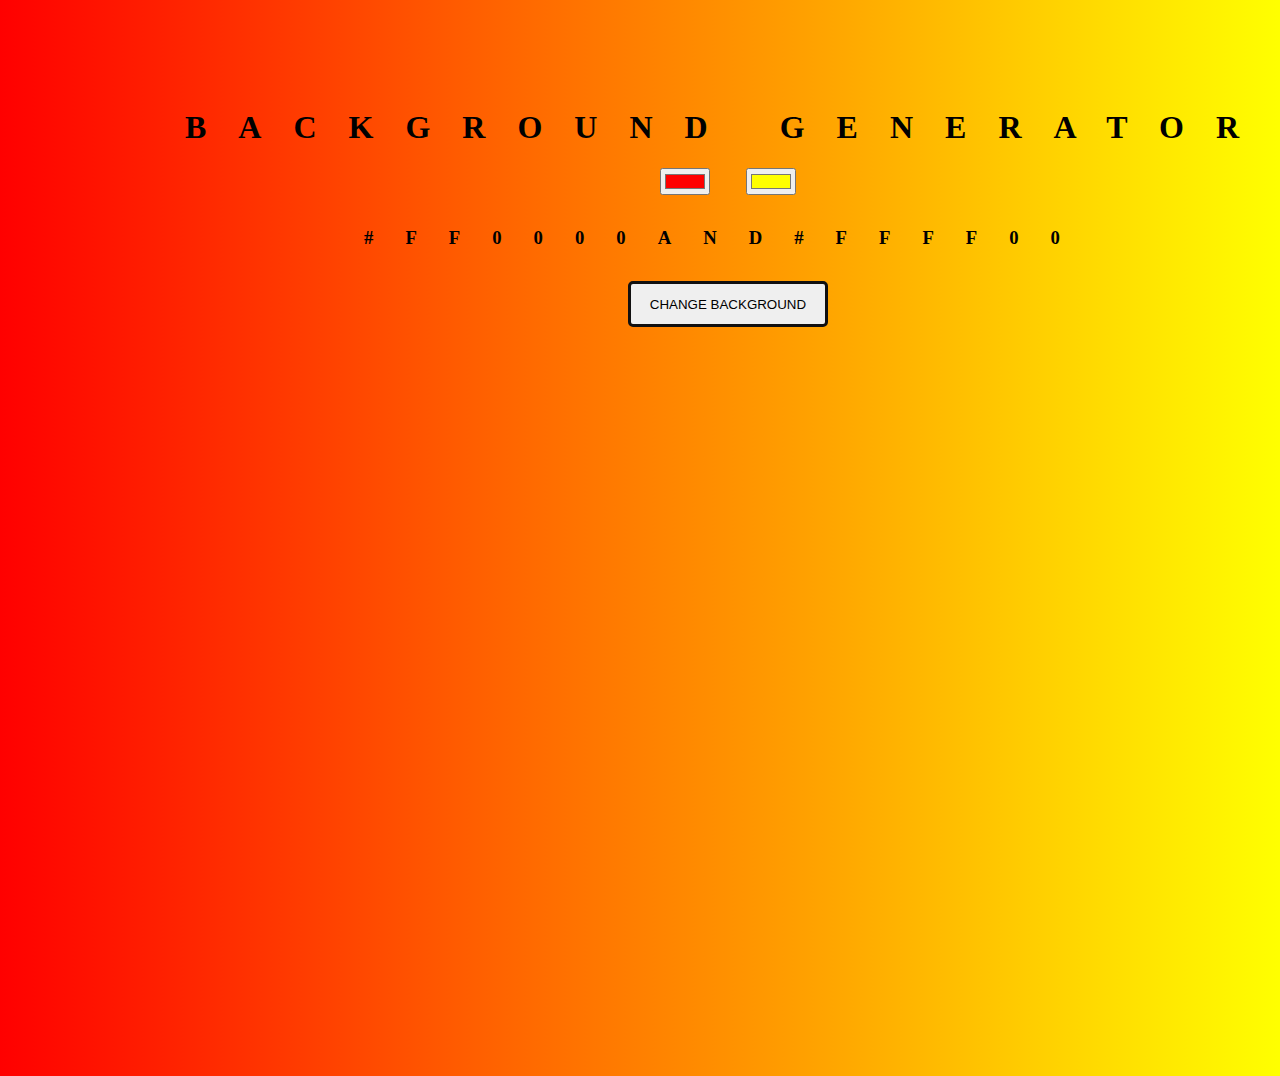
<file: index.html>
<!DOCTYPE html>
<html lang="en">
<head>
    <meta charset="UTF-8">
    <meta name="viewport" content="width=device-width, initial-scale=1.0">
    <title>Background Generator</title>
    <link rel="stylesheet" href="style.css">
</head>
<body>
    <h1>Background Generator</h1>
    <input type="color" id="color1" name="color1" value="#ff0000">
    <input type="color" id="color2" name="color2" value="#ffff00">
    <h3></h3>
    <button>Change Background</button>
    <script src="index.js"></script>
</body>
</html>
</file>
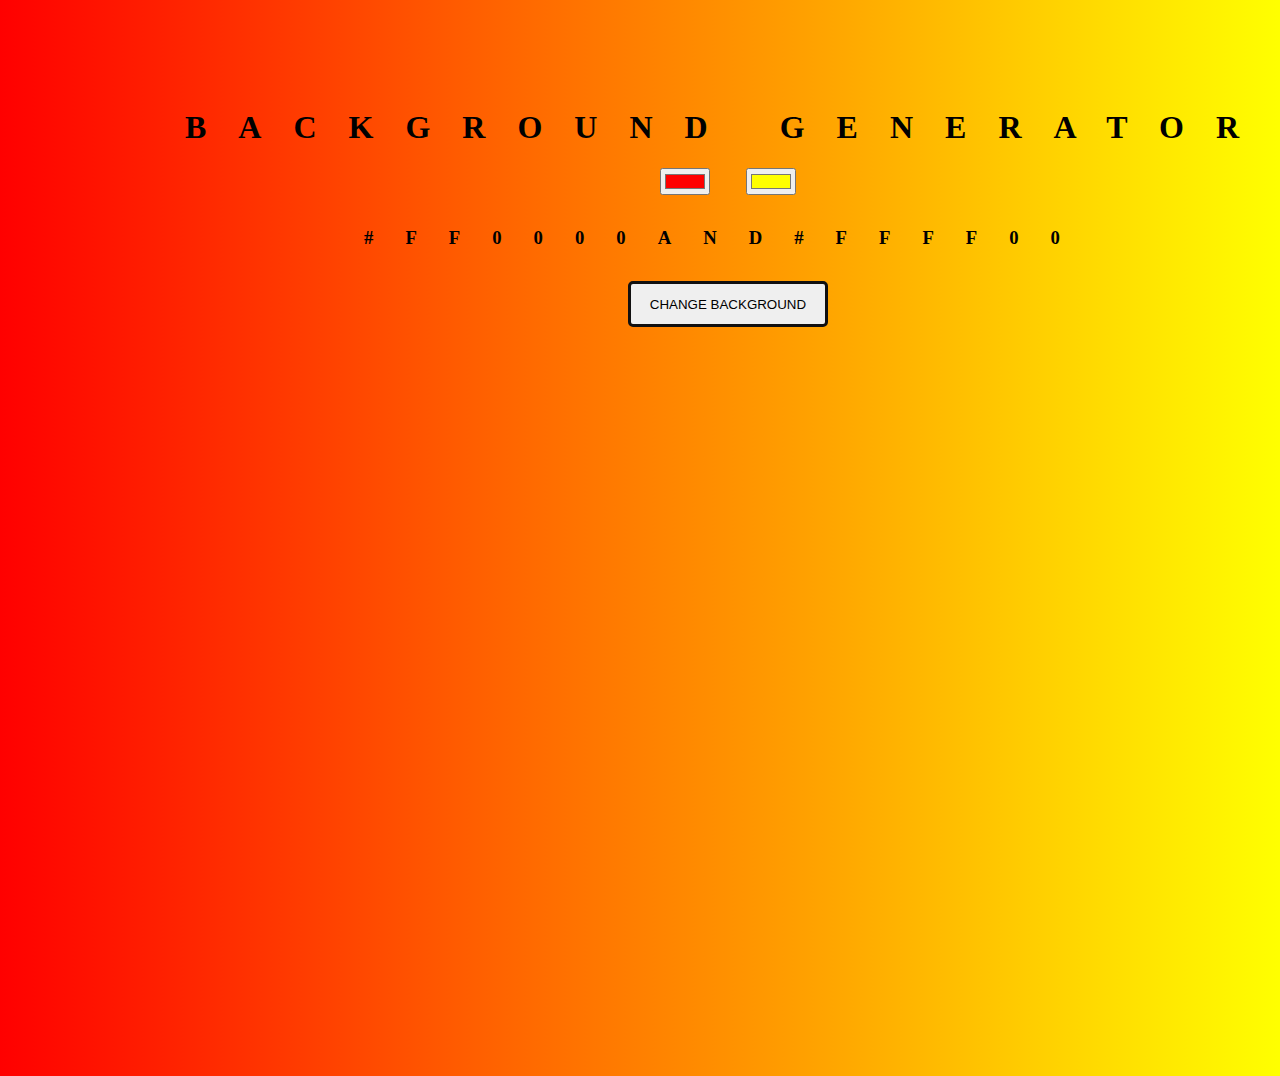
<file: bggenerator.html>
<!DOCTYPE html>
<html lang="en">
<head>
    <meta charset="UTF-8">
    <meta name="viewport" content="width=device-width, initial-scale=1.0">
    <title>Background Generator</title>
    <link rel="stylesheet" href="bggenerator.css">
</head>
<body>
    <h1>Background Generator</h1>
    <input type="color" id="color1" name="color1" value="#ff0000">
    <input type="color" id="color2" name="color2" value="#ffff00">
    <h3></h3>
    <button>Change Background</button>
    <script src="bggenerator.js"></script>
</body>
</html>
</file>
<file: style.css>
body{
    background: linear-gradient(to right, rgb(255, 0, 0), rgb(255, 255, 0));
    background-size: cover;
    background-repeat: no-repeat;
    padding: 5rem;
    width: 100%;
    height: 100vh;
    text-align: center;
}

*{
    text-transform: uppercase;
    letter-spacing: 2rem;
    
    
}
h3{
    margin: 2rem;
}

button{
    width: 200px;
    border: 3px solid rgb(17, 16, 16);
    border-radius: 5px;
    letter-spacing: 0;
    padding: 0.8rem 0;
    cursor: pointer;
}
</file>
<file: bggenerator.css>
body{
    background: linear-gradient(to right, rgb(255, 0, 0), rgb(255, 255, 0));
    background-size: cover;
    background-repeat: no-repeat;
    padding: 5rem;
    width: 100%;
    height: 100vh;
    text-align: center;
}

*{
    text-transform: uppercase;
    letter-spacing: 2rem;
    
    
}
h3{
    margin: 2rem;
}

button{
    width: 200px;
    border: 3px solid rgb(17, 16, 16);
    border-radius: 5px;
    letter-spacing: 0;
    padding: 0.8rem 0;
    cursor: pointer;
}
</file>
